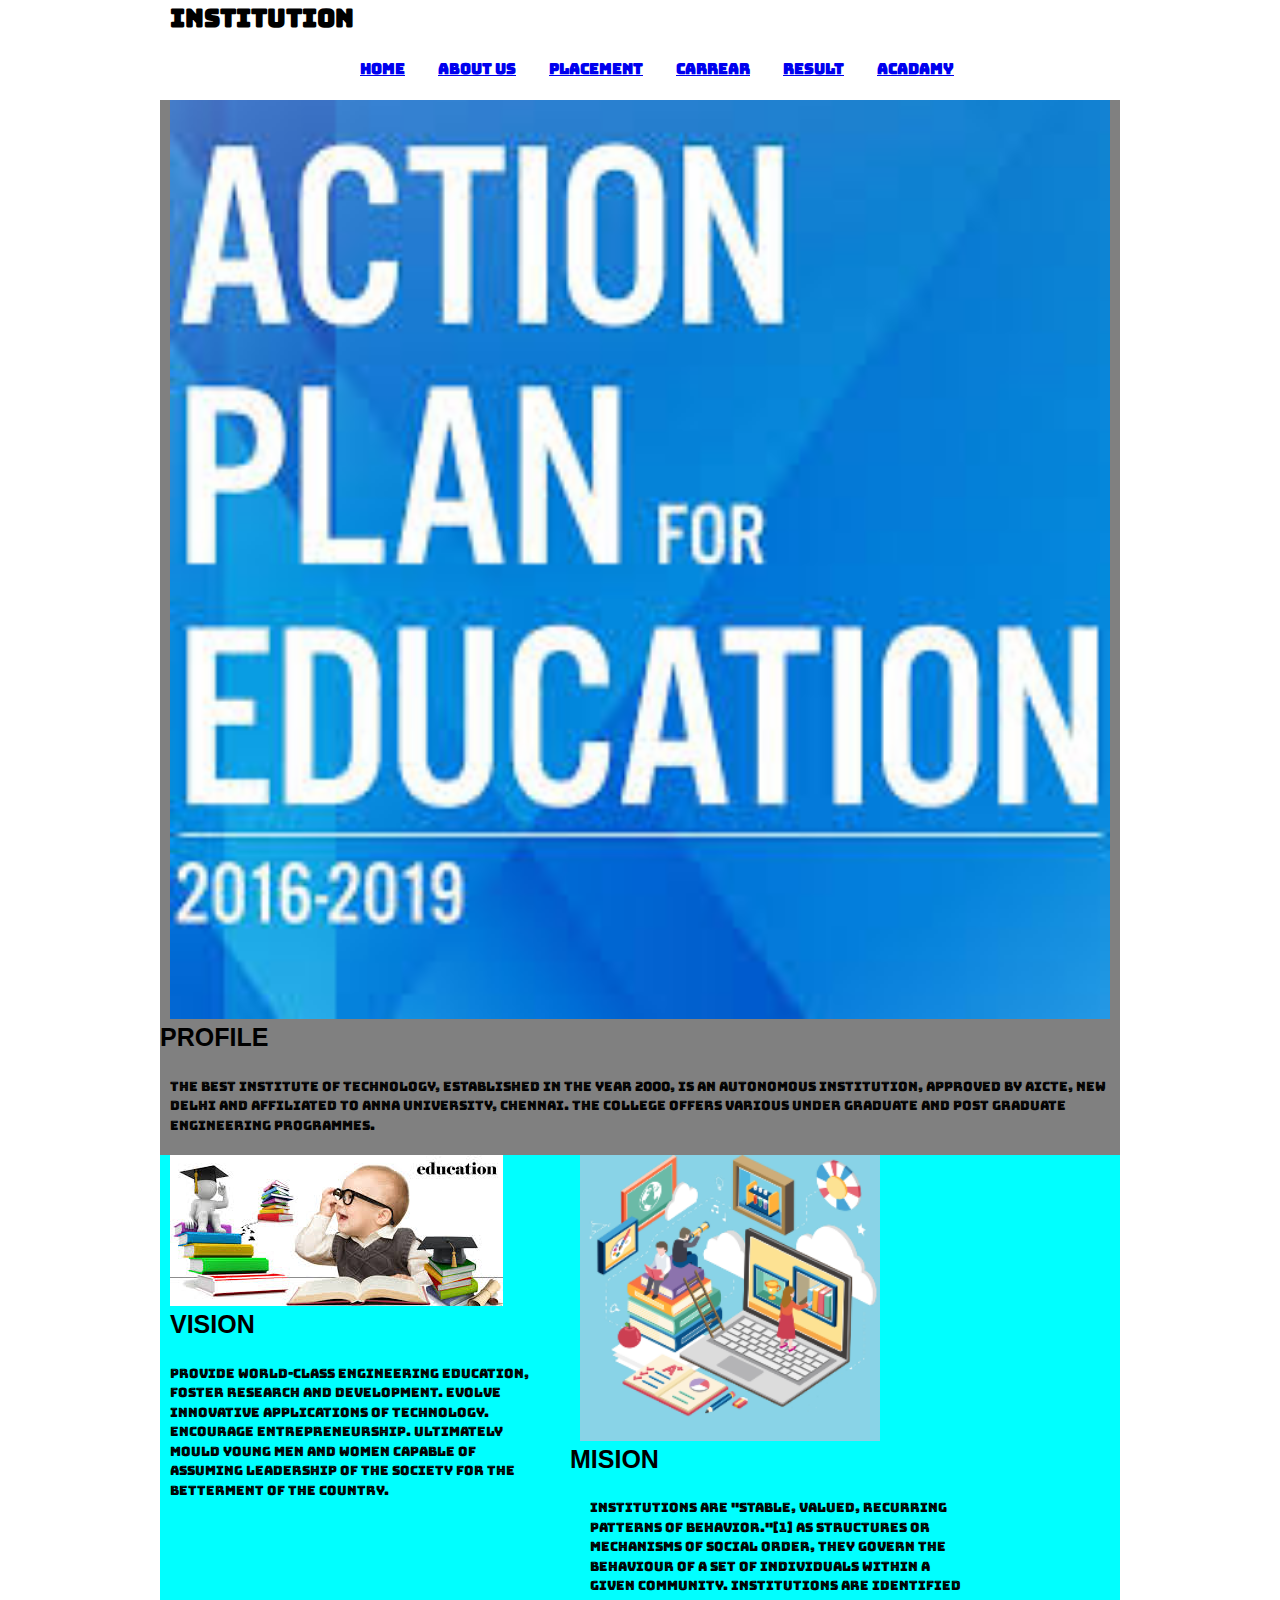
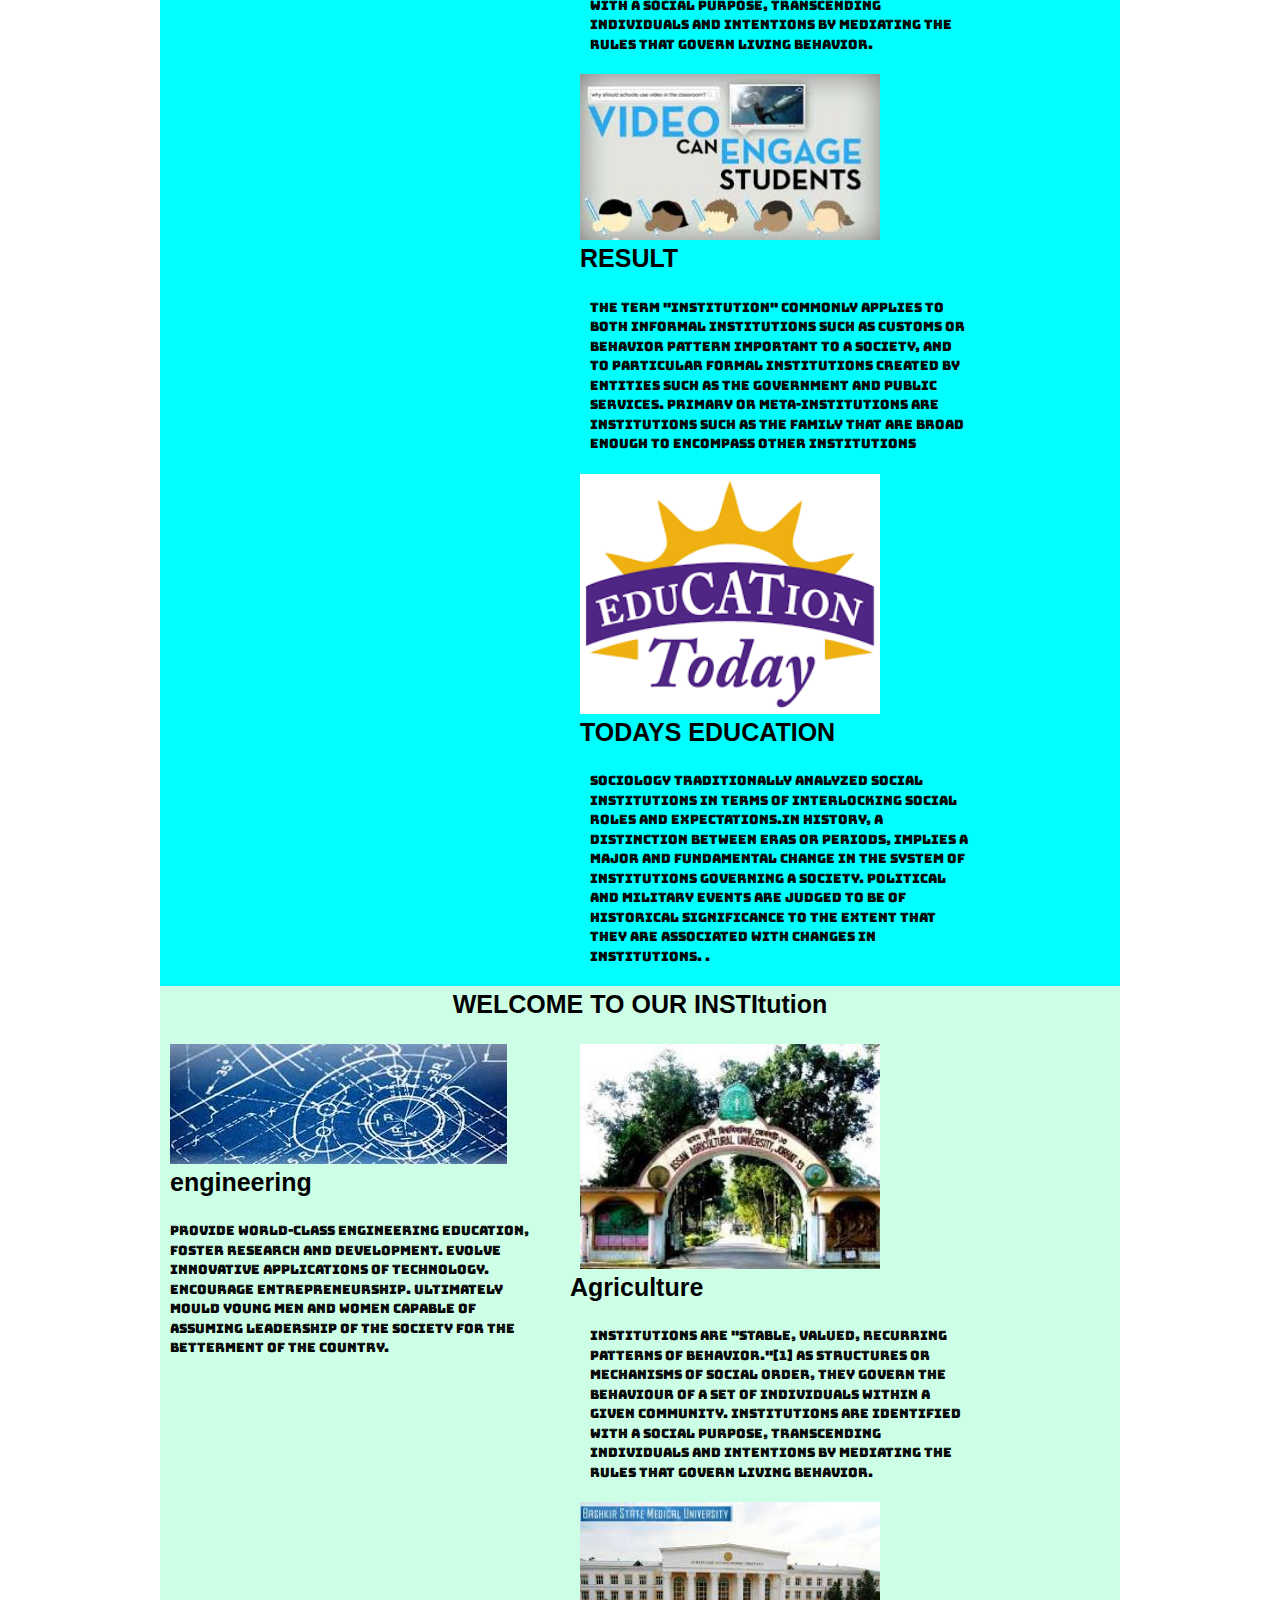
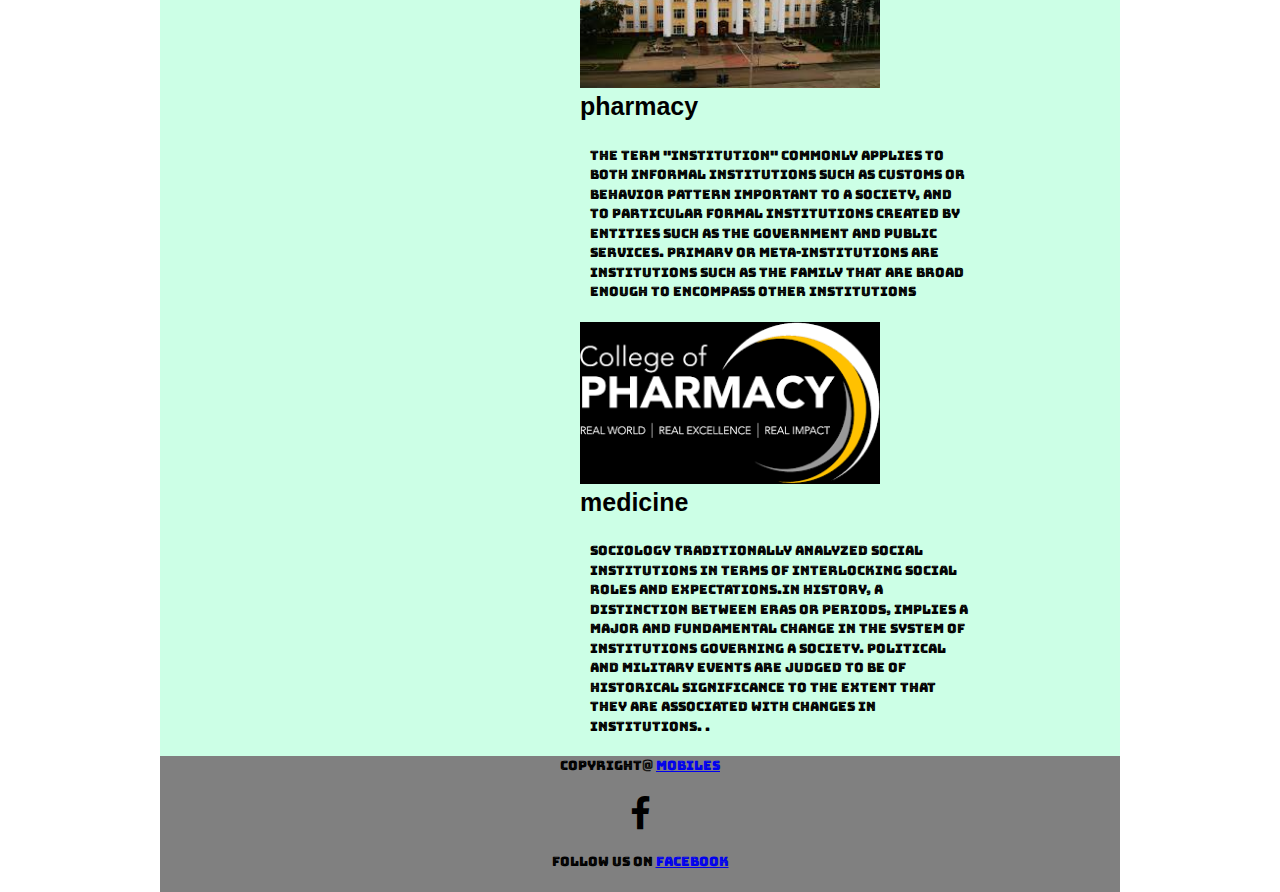
<file: index.html>
<!DOCtype html>
<html>
	<head>
		<meta charset="utf-8" />
		<title>My First Assignment</title>
		<link rel="stylesheet"  href="css/style1.css">
		<link rel="stylesheet"  href="css/960_12_col.css">
		<link rel="stylesheet"  href="css/reset.css">
		<link rel="stylesheet"  href="css/text.css">
		<link rel="stylesheet"  href="D:\workspace\html\css\font-awesome.min.css">
		<link href="https://fonts.googleapis.com/css?family=Bungee+Inline" rel="stylesheet">

		<link rel="stylesheet" href="https://cdnjs.cloudflare.com/ajax/libs/font-awesome/4.7.0/css/font-awesome.min.css">
	</head>
	<body class="container_12">
		
		<header class="container_12" id="h1"  >
			<div class="grid_12">
				<h1>INSTITUTION</h1>
					<nav >
						<ul  class="push_2" >
							<li><a href="#">HOME</a></li>
							<li><a href="#">ABOUT US</a></li>
							<li><a href="#">PLACEMENT</a></li>
							<li><a href="#">CARREAR</a></li>
							<li><a href="#">RESULT</a></li>
							<li><a href="#">ACADAMY</a></li>
							
						</ul>
					</nav>
		   
			</div>
		</header>
		<section class ="container_12" id="sec1" >
			<img class="grid_12" src="img\img1.jpg" alt="image not loaded" >
				<h1> PROFILE</h1>
					<p class="grid_12">
						
							The best Institute of technology, established in the Year 2000, is an Autonomous Institution, Approved by AICTE, New Delhi and Affiliated to Anna University, Chennai. The college offers various Under Graduate and Post Graduate Engineering programmes.</p>
	    </section>

	    <div class="container_12" id="c1">
	    	<section class="grid_5" >
	    		<img src="img\img2.jpg" alt="image not loaded" >
				 	<h1 > VISION</h1>
				 		<p>Provide world-class Engineering Education, Foster Research and Development. Evolve innovative applications of Technology. Encourage Entrepreneurship. Ultimately mould young men and women capable of assuming leadership of the society for the betterment of the Country.</p>

	        </section>
	        <section class="grid_5" >
	    		<img class="grid_4" src="img\img3.jpg" alt="image not loaded" >
				 	<h1 > MISION</h1>
				 		<div class="grid_5">
				 			
				 			<p class="grid_5">Institutions are "stable, valued, recurring patterns of behavior."[1] As structures or mechanisms of social order, they govern the behaviour of a set of individuals within a given community. Institutions are identified with a social purpose, transcending individuals and intentions by mediating the rules that govern living behavior.</p>

				 		</div>
				 		<img class="grid_4" src="img\img4.jpg" alt="image not loaded" >
				 		<div class="grid_5">
				 			<h1>RESULT</h1>
				 			<p class="grid_5"> The term "institution" commonly applies to both informal institutions such as customs or behavior pattern important to a society, and to particular formal institutions created by entities such as the government and public services. Primary or meta-institutions are institutions such as the family that are broad enough to encompass other institutions</p>
				 		</div>
				 		<img class="grid_4" src="img\img5.jpg" alt="image not loaded" >
				 		<div class="grid_5">
				 			<h1>TODAYS EDUCATION</h1>
				 			<p class="grid_5">Sociology traditionally analyzed social institutions in terms of interlocking social roles and expectations.In history, a distinction between eras or periods, implies a major and fundamental change in the system of institutions governing a society. Political and military events are judged to be of historical significance to the extent that they are associated with changes in institutions. 
.</p>
				 		</div>
	        </section>
	     
	    </div>
	     <div class="container_12" id="s2">
	     <h1 id="h" >WELCOME TO OUR INSTItution</h1>
	    	<section class="grid_5" >
	    	
	    		<img src="img\eng1.jpg" alt="image not loaded" >
				 	<h1 > engineering</h1>
				 		<p>Provide world-class Engineering Education, Foster Research and Development. Evolve innovative applications of Technology. Encourage Entrepreneurship. Ultimately mould young men and women capable of assuming leadership of the society for the betterment of the Country.</p>

	        </section>
	        <section class="grid_5" >
	    		<img class="grid_4" src="img\eng2.jpg" t="image not loaded" >
				 	<h1 > Agriculture</h1>
				 		<div class="grid_5">
				 			
				 			<p class="grid_5">Institutions are "stable, valued, recurring patterns of behavior."[1] As structures or mechanisms of social order, they govern the behaviour of a set of individuals within a given community. Institutions are identified with a social purpose, transcending individuals and intentions by mediating the rules that govern living behavior.</p>

				 		</div>
				 		<img class="grid_4" src="img\eng3.jpg" alt="image not loaded" >
				 		<div class="grid_5">
				 			<h1>pharmacy</h1>
				 			<p class="grid_5"> The term "institution" commonly applies to both informal institutions such as customs or behavior pattern important to a society, and to particular formal institutions created by entities such as the government and public services. Primary or meta-institutions are institutions such as the family that are broad enough to encompass other institutions</p>
				 		</div>
				 		<img class="grid_4" src="img\eng4.jpg" alt="image not loaded" >
				 		<div class="grid_5">
				 			<h1>medicine</h1>
				 			<p class="grid_5">Sociology traditionally analyzed social institutions in terms of interlocking social roles and expectations.In history, a distinction between eras or periods, implies a major and fundamental change in the system of institutions governing a society. Political and military events are judged to be of historical significance to the extent that they are associated with changes in institutions. 
.</p>
				 		</div>
	        </section>
	     
	    </div>

	<footer class="container_12">
		
		<section class ="grid_12" >		
		<p align="center"> copyright@ <a href="http://www.smartprix.com/">Mobiles</a> </p>
	<p align="center"><i class="fa fa-facebook-f" style="font-size:36px"></i>
		<p align="center">follow us on <a href="Facebook">Facebook</p>
		</section>
		
	</footer>

</div>
	</body>
</html>
</file>
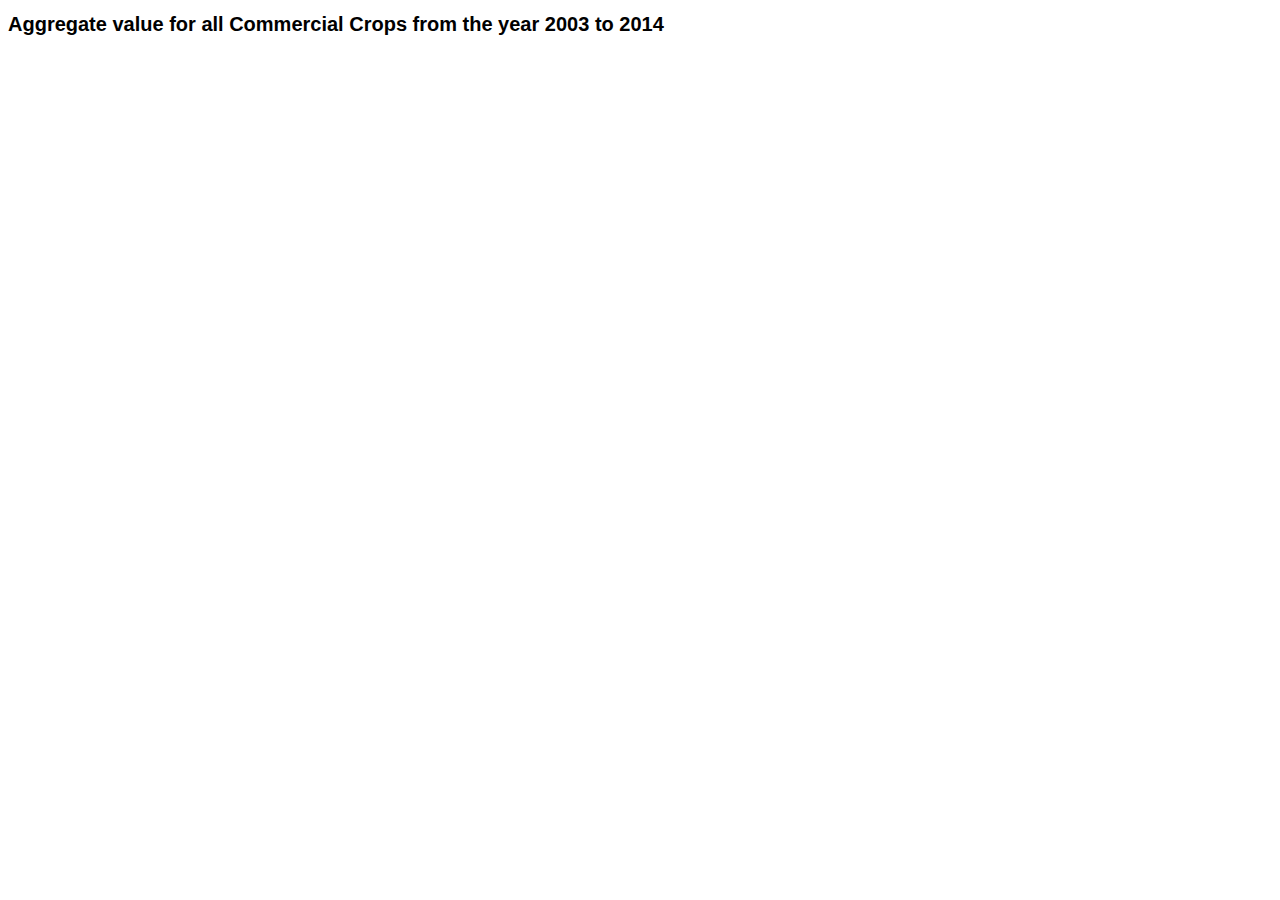
<file: commercial.html>
<!DOCTYPE html>
<meta charset="utf-8">
<h1>Aggregate value for all Commercial Crops from the year 2003 to 2014</h1>
<style>
body {
  font: 10px sans-serif;
}
.axis path,
.axis line {
  fill: none;
  stroke: #000;
  shape-rendering: crispEdges;
}
.bar {
  fill: #00bfff;
}
.bar:hover {
  fill: orangered ;
}
/*.x.axis path {
  display: none;
}*/
.d3-tip {
  line-height: 1;
  font-weight: bold;
  padding: 12px;
  background: rgba(0, 0, 0, 0.8);
  color: #fff;
  border-radius: 2px;
}
/* Creates a small triangle extender for the tooltip */
.d3-tip:after {
  box-sizing: border-box;
  display: inline;
  font-size: 10px;
  width: 100%;
  line-height: 1;
  color: rgba(0, 0, 0, 0.8);
  content: "\25BC";
  position: absolute;
  text-align: center;
}
/* Style northward tooltips differently */
.d3-tip.n:after {
  margin: -1px 0 0 0;
  top: 100%;
  left: 0;
}
</style>
<body>
<script src="http://d3js.org/d3.v3.min.js"></script>
<script src="http://labratrevenge.com/d3-tip/javascripts/d3.tip.v0.6.3.js"></script>
<script>
var margin = {top: 40, right: 20, bottom: 30, left: 40},
    width = 960 - margin.left - margin.right,
    height = 500 - margin.top - margin.bottom;
var formatPercent = d3.format(".0%");
var x = d3.scale.ordinal()
    .rangeRoundBands([0, width], .1);
var y = d3.scale.linear()
    .range([height, 0]);
var xAxis = d3.svg.axis()
    .scale(x)
    .orient("bottom");
var yAxis = d3.svg.axis()
    .scale(y)
    .orient("left")
    .tickFormat(formatPercent);
var tip = d3.tip()
  .attr('class', 'd3-tip')
  .offset([-10, 0])
  .html(function(d) {
    return "<strong>Aggregatevalue:</strong> <span style='color:red'>" + d.Aggregatevalue + "</span>";
  })
var svg = d3.select("body").append("svg")
    .attr("width", width + margin.left + margin.right)
    .attr("height", height + margin.top + margin.bottom)
    .append("g")
    .attr("transform", "translate(" + margin.left + "," + margin.top + ")");
svg.call(tip);
d3.json("commercial.json",function(error, data) {
  x.domain(data.map(function(d) { return d.Year; }));
  y.domain([0, d3.max(data, function(d) { return d.Aggregatevalue; })]);
  svg.append("g")
      .attr("class", "x axis")
      .attr("transform", "translate(0," + height + ")")
      .call(xAxis);
  svg.append("g")
      .attr("class", "y axis")
      .call(yAxis)
      .append("text")
      .attr("transform", "rotate(-90)")
      .attr("y", 6)
      .attr("dy", ".71em")
      .style("text-anchor", "end")
      .text("AggregateValue");
  svg.selectAll(".bar")
      .data(data)
      .enter().append("rect")
      .attr("class", "bar")
      .attr("x", function(d) { return x(d.Year); })
      .attr("width", x.rangeBand())
      .attr("y", function(d) { return y(d.Aggregatevalue); })
      .attr("height", function(d) { return height - y(d.Aggregatevalue); })
      .on('mouseover', tip.show)
      .on('mouseout', tip.hide)
});
function foreach(d) {
  d.Aggregatevalue = +d.Aggregatevalue;
  return d;
}
</script>
</file>
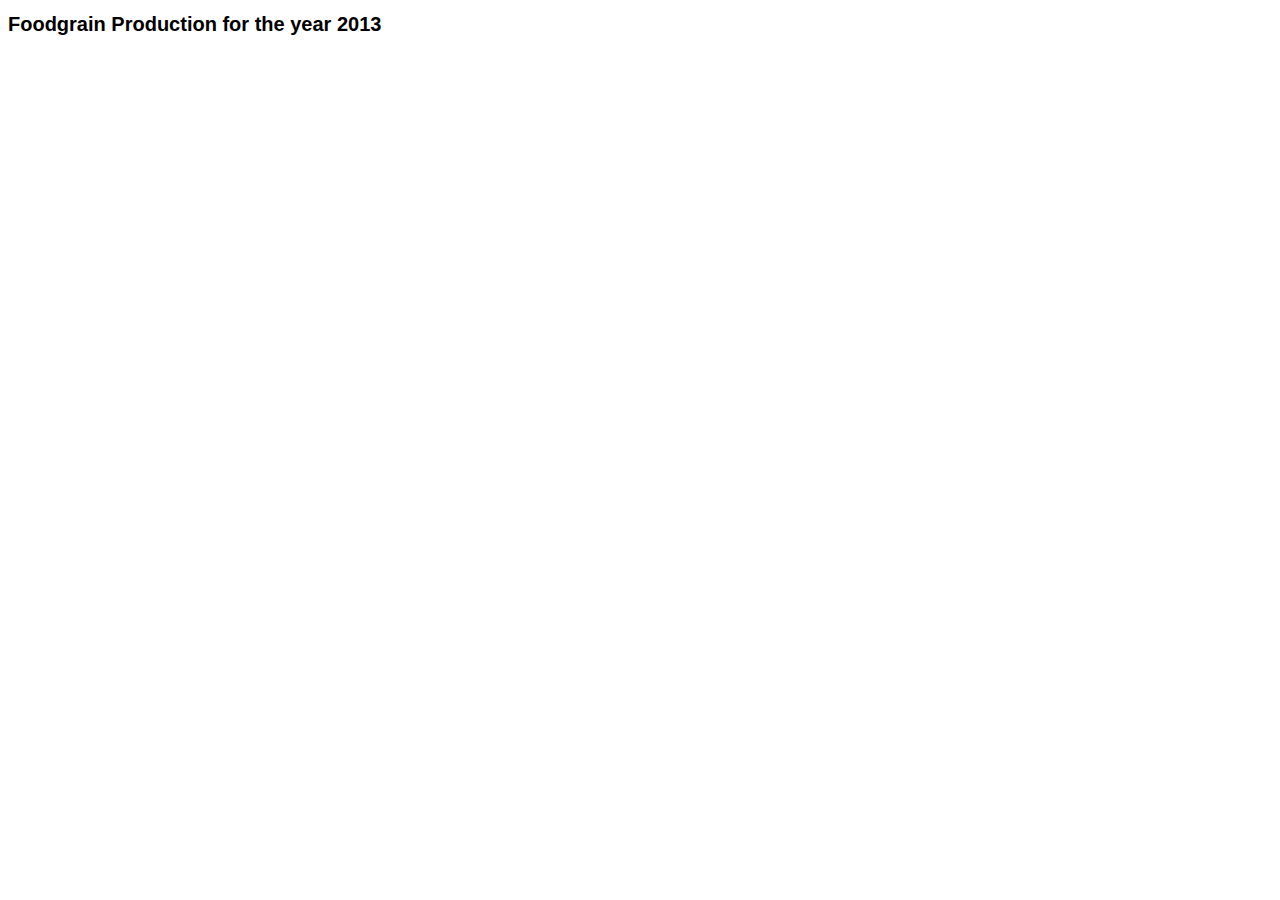
<file: foodgrain.html>
<!DOCTYPE html>
<meta charset="utf-8">
<h1>Foodgrain Production for the year 2013</h1>
<style>
body {
  font: 10px sans-serif;
}
.axis path,
.axis line {
  fill: none;
  stroke: #000;
  shape-rendering: crispEdges;
}
.bar {
  fill: #ff4000;
}
.bar:hover {
  fill: orangered ;
}
/*.x.axis path {
  display: none;
}*/
.d3-tip {
  line-height: 1;
  font-weight: bold;
  padding: 12px;
  background: rgba(0, 0, 0, 0.8);
  color: #fff;
  border-radius: 2px;
}
/* Creates a small triangle extender for the tooltip */
.d3-tip:after {
  box-sizing: border-box;
  display: inline;
  font-size: 10px;
  width: 100%;
  line-height: 1;
  color: rgba(0, 0, 0, 0.8);
  content: "\25BC";
  position: absolute;
  text-align: center;
}
/* Style northward tooltips differently */
.d3-tip.n:after {
  margin: -1px 0 0 0;
  top: 100%;
  left: 0;
}
</style>
<body>
<script src="http://d3js.org/d3.v3.min.js"></script>
<script src="http://labratrevenge.com/d3-tip/javascripts/d3.tip.v0.6.3.js"></script>
<script>
var margin = {top: 80, right: 20, bottom: 300, left: 60},
    width = 5000- margin.left - margin.right,
    height = 500 - margin.top - margin.bottom;
var formatPercent = d3.format(".0%");
var x = d3.scale.ordinal()
    .rangeRoundBands([0, width], 0.7);
var y = d3.scale.linear()
    .range([height, 0]);
var xAxis = d3.svg.axis()
    .scale(x)
    .orient("bottom");
var yAxis = d3.svg.axis()
    .scale(y)
    .orient("left")
    .tickFormat(formatPercent);
var tip = d3.tip()
  .attr('class', 'd3-tip')
  .offset([-10, 0])
  .html(function(d) {
    return "<strong>year13:</strong> <span style='color:red'>" + d.year13 + "</span>";
  })
var svg = d3.select("body").append("svg")
    .attr("width", width + margin.left + margin.right)
    .attr("height", height + margin.top + margin.bottom)
    .append("g")
    .attr("transform", "translate(" + margin.left + "," + margin.top + ")");
svg.call(tip);
d3.json("foodgrain.json",function(error, data) {
  console.log(data);
  x.domain(data.map(function(d) { return d.foodgrains; }));
  y.domain([0, d3.max(data, function(d) { return d.year13>30000?d.year13:30000; })]);
  svg.append("g")
        .attr("class", "x axis")
        .attr("transform", "translate(0," + height + ")")
        .call(xAxis)
        .selectAll("text")  
            .style("text-anchor", "end")
            .attr("dx", "-.8em")
            .attr("dy", ".15em")
            .attr("transform", "rotate(-65)" );
  svg.append("g")
      .attr("class", "y axis")
      .call(yAxis)
      .append("text")
      .attr("transform", "rotate(-90)")
      .attr("y", 6)
      .attr("dy", ".71em")
      .style("text-anchor", "end")
      .text("Particulars");
  svg.selectAll(".bar")
      .data(data)
      .enter().append("rect")
      .attr("class", "bar")
      .attr("x", function(d) { return x(d.foodgrains); })
      .attr("width", x.rangeBand())
      .attr("y", function(d) { return y(d.year13); })
      .attr("height", function(d) { return height - y(d.year13); })
      .on('mouseover', tip.show)
      .on('mouseout', tip.hide)
});
function foreach(d) {
  d.year13 = +d.year13;
  return d;
}
</script>
</file>
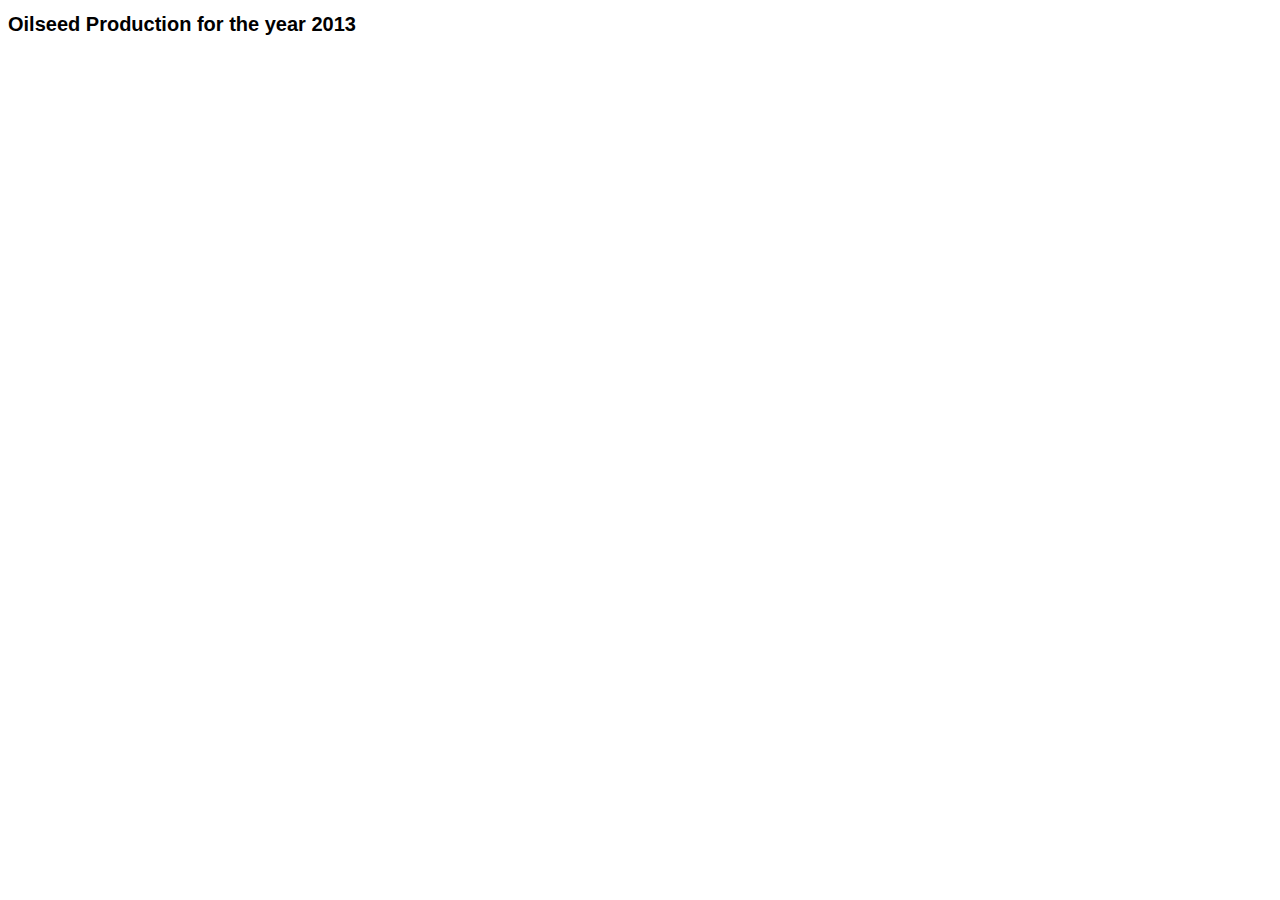
<file: oil.html>
<!DOCTYPE html>
<meta charset="utf-8">
<h1>Oilseed Production for the year 2013</h1>
<style>
body {
  font: 10px sans-serif;
}
.axis path,
.axis line {
  fill: none;
  stroke: #000;
  shape-rendering: crispEdges;
}
.bar {
  fill: #8000ff;
}
.bar:hover {
  fill: orangered ;
}
/*.x.axis path {
  display: none;
}*/
.d3-tip {
  line-height: 1;
  font-weight: bold;
  padding: 12px;
  background: rgba(0, 0, 0, 0.8);
  color: #fff;
  border-radius: 2px;
}
/* Creates a small triangle extender for the tooltip */
.d3-tip:after {
  box-sizing: border-box;
  display: inline;
  font-size: 10px;
  width: 100%;
  line-height: 1;
  color: rgba(0, 0, 0, 0.8);
  content: "\25BC";
  position: absolute;
  text-align: center;
}
/* Style northward tooltips differently */
.d3-tip.n:after {
  margin: -1px 0 0 0;
  top: 100%;
  left: 0;
}
</style>
<body>
<script src="http://d3js.org/d3.v3.min.js"></script>
<script src="http://labratrevenge.com/d3-tip/javascripts/d3.tip.v0.6.3.js"></script>
<script>
var margin = {top: 80, right: 20, bottom: 200, left: 40},
    width = 960 - margin.left - margin.right,
    height = 500 - margin.top - margin.bottom;
    //var parseDate = d3.time.format("%Y-%m").parse;
var formatPercent = d3.format(".0%");
var x = d3.scale.ordinal()
    .rangeRoundBands([0, width], .1);
var y = d3.scale.linear()
    .range([height, 0]);
var xAxis = d3.svg.axis()
    .scale(x)
    .orient("bottom");
var yAxis = d3.svg.axis()
    .scale(y)
    .orient("left")
    .tickFormat(formatPercent);
var tip = d3.tip()
  .attr('class', 'd3-tip')
  .offset([-10, 0])
  .html(function(d) {
    return "<strong>year13:</strong> <span style='color:red'>" + d.year13 + "</span>";
  })
var svg = d3.select("body").append("svg")
    .attr("width", width + margin.left + margin.right)
    .attr("height", height + margin.top + margin.bottom)
  .append("g")
    .attr("transform", "translate(" + margin.left + "," + margin.top + ")");
svg.call(tip);
d3.json("oil.json",function(error, data) {
  x.domain(data.map(function(d) { return d.particulars; }));
  y.domain([0, d3.max(data, function(d) { return d.year13>45?d.year13:45; })]);
  svg.append("g")
        .attr("class", "x axis")
        .attr("transform", "translate(0," + height + ")")
        .call(xAxis)
        .selectAll("text")  
            .style("text-anchor", "end")
            .attr("dx", "-.8em")
            .attr("dy", ".15em")
            .attr("transform", "rotate(-65)" );
  svg.append("g")
      .attr("class", "y axis")
      .call(yAxis)
      .append("text")
      .attr("transform", "rotate(-90)")
      .attr("y", 6)
      .attr("dy", ".71em")
      .style("text-anchor", "end")
      .text("Particulars");
  svg.selectAll(".bar")
      .data(data)
      .enter().append("rect")
      .attr("class", "bar")
      .attr("x", function(d) { return x(d.particulars); })
      .attr("width", x.rangeBand())
      .attr("y", function(d) { return y(d.year13); })
      .attr("height", function(d) { return height - y(d.year13); })
      .on('mouseover', tip.show)
      .on('mouseout', tip.hide)
});
function foreach(d) {
  d.year13 = +d.year13;
  return d;
}
</script>
</file>
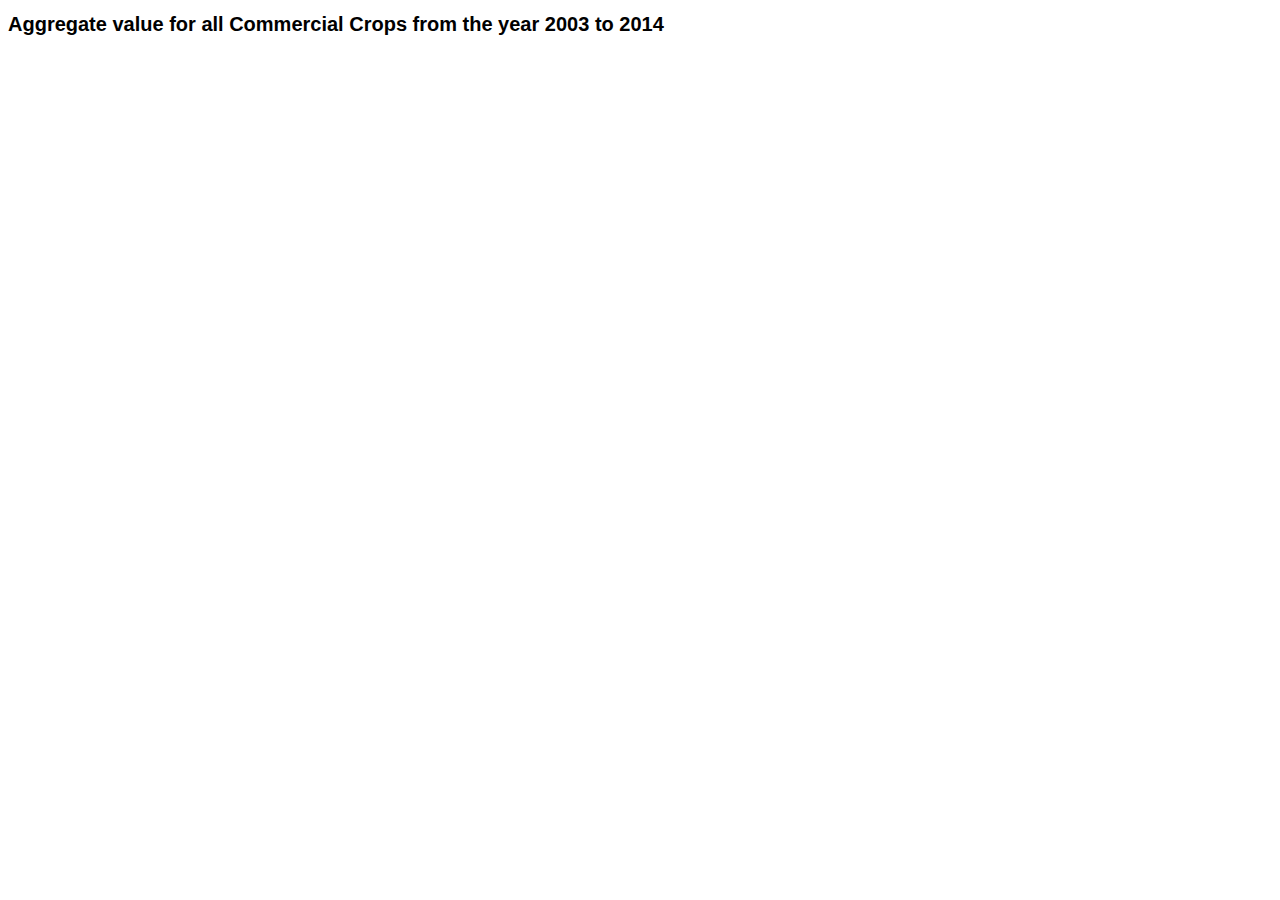
<file: south.html>
<!DOCTYPE html>
<meta charset="utf-8">
<h1>Aggregate value for all Commercial Crops from the year 2003 to 2014</h1>
<style>
body {
  font: 10px sans-serif;
}
.axis path,
.axis line {
  fill: none;
  stroke: #000;
  shape-rendering: crispEdges;
}
.bar {
  fill: #ffbf00;
}
.bar:hover {
  fill: orangered ;
}
/*.x.axis path {
  display: none;
}*/
.d3-tip {
  line-height: 1;
  font-weight: bold;
  padding: 12px;
  background: rgba(0, 0, 0, 0.8);
  color: #fff;
  border-radius: 2px;
}
/* Creates a small triangle extender for the tooltip */
.d3-tip:after {
  box-sizing: border-box;
  display: inline;
  font-size: 10px;
  width: 100%;
  line-height: 1;
  color: rgba(0, 0, 0, 0.8);
  content: "\25BC";
  position: absolute;
  text-align: center;
}
/* Style northward tooltips differently */
.d3-tip.n:after {
  margin: -1px 0 0 0;
  top: 100%;
  left: 0;
}
</style>
<body>
<script src="http://d3js.org/d3.v3.min.js"></script>
<script src="http://labratrevenge.com/d3-tip/javascripts/d3.tip.v0.6.3.js"></script>
<script>
var margin = {top: 40, right: 20, bottom: 300, left: 60},
    width = 350 - margin.left - margin.right,
    height = 500 - margin.top - margin.bottom;
var formatPercent = d3.format(".0%");
var x = d3.scale.ordinal()
    .rangeRoundBands([0, width], .1);
var y = d3.scale.linear()
    .range([height, 0]);
var xAxis = d3.svg.axis()
    .scale(x)
    .orient("bottom");
var yAxis = d3.svg.axis()
    .scale(y)
    .orient("left")
    .tickFormat(formatPercent);
var tip = d3.tip()
  .attr('class', 'd3-tip')
  .offset([-10, 0])
  .html(function(d) {
    return "<strong>Sum:</strong> <span style='color:red'>" + d.Sum + "</span>";
  })
var svg = d3.select("body").append("svg")
    .attr("width", width + margin.left + margin.right)
    .attr("height", height + margin.top + margin.bottom)
    .append("g")
    .attr("transform", "translate(" + margin.left + "," + margin.top + ")");
svg.call(tip);
d3.json("southernstate.json",function(error, data) {
  x.domain(data.map(function(d) { return d.Southernstate; }));
  y.domain([0, d3.max(data, function(d) { return d.Sum>15000?d.Sum:15000;; })]);
  svg.append("g")
       .attr("class", "x axis")
        .attr("transform", "translate(0," + height + ")")
        .call(xAxis)
        .selectAll("text")  
            .style("text-anchor", "end")
            .attr("dx", "-.8em")
            .attr("dy", ".15em")
            .attr("transform", "rotate(-65)" );
  svg.append("g")
      .attr("class", "y axis")
      .call(yAxis)
      .append("text")
      .attr("transform", "rotate(-90)")
      .attr("y", 6)
      .attr("dy", ".71em")
      .style("text-anchor", "end")
      .text("Sum");
  svg.selectAll(".bar")
      .data(data)
      .enter().append("rect")
      .attr("class", "bar")
      .attr("x", function(d) { return x(d.Southernstate); })
      .attr("width", x.rangeBand())
      .attr("y", function(d) { return y(d.Sum); })
      .attr("height", function(d) { return height - y(d.Sum); })
      .on('mouseover', tip.show)
      .on('mouseout', tip.hide)
});
function foreach(d) {
  d.Sum = +d.Sum;
  return d;
}
</script>
</file>
<file: css/style1.css>
ul a:hover{
	color: purple;
}

 nav li
{
	display:inline;
	
}
#li{
	background-color: red;
}
#container
{
	color: red;
}
#h1
{
	 
 width:100%;
	
	 font-size:15px;
	font-family: 'Bungee Inline', cursive;
	 font-weight:bold;
}
p
{
	font-family: 'Bungee Inline', cursive;
	
	font-size:20px;"
}
footer{
	background-color:grey;zwidth:100%;
}
#sec1
{
	clear:both;
	background-color: grey;
}
#c1
{
	background-color: cyan;
}
#h
{
	text-align: center;
}
#s2
{
	background-color:  #ccffe6;
}
</file>
<file: css/960_12_col.css>
/*
  960 Grid System ~ Core CSS.
  Learn more ~ http://960.gs/

  Licensed under GPL and MIT.
*/

/*
  Forces backgrounds to span full width,
  even if there is horizontal scrolling.
  Increase this if your layout is wider.

  Note: IE6 works fine without this fix.
*/

body {
  min-width: 960px;
}

/* `Container
----------------------------------------------------------------------------------------------------*/

.container_12 {
  margin-left: auto;
  margin-right: auto;
  width: 960px;
}

/* `Grid >> Global
----------------------------------------------------------------------------------------------------*/

.grid_1,
.grid_2,
.grid_3,
.grid_4,
.grid_5,
.grid_6,
.grid_7,
.grid_8,
.grid_9,
.grid_10,
.grid_11,
.grid_12 {
  display: inline;
  float: left;
  margin-left: 10px;
  margin-right: 10px;
}

.push_1, .pull_1,
.push_2, .pull_2,
.push_3, .pull_3,
.push_4, .pull_4,
.push_5, .pull_5,
.push_6, .pull_6,
.push_7, .pull_7,
.push_8, .pull_8,
.push_9, .pull_9,
.push_10, .pull_10,
.push_11, .pull_11 {
  position: relative;
}

/* `Grid >> Children (Alpha ~ First, Omega ~ Last)
----------------------------------------------------------------------------------------------------*/

.alpha {
  margin-left: 0;
}

.omega {
  margin-right: 0;
}

/* `Grid >> 12 Columns
----------------------------------------------------------------------------------------------------*/

.container_12 .grid_1 {
  width: 60px;
}

.container_12 .grid_2 {
  width: 140px;
}

.container_12 .grid_3 {
  width: 220px;
}

.container_12 .grid_4 {
  width: 300px;
}

.container_12 .grid_5 {
  width: 380px;
}

.container_12 .grid_6 {
  width: 460px;
}

.container_12 .grid_7 {
  width: 540px;
}

.container_12 .grid_8 {
  width: 620px;
}

.container_12 .grid_9 {
  width: 700px;
}

.container_12 .grid_10 {
  width: 780px;
}

.container_12 .grid_11 {
  width: 860px;
}

.container_12 .grid_12 {
  width: 940px;
}

/* `Prefix Extra Space >> 12 Columns
----------------------------------------------------------------------------------------------------*/

.container_12 .prefix_1 {
  padding-left: 80px;
}

.container_12 .prefix_2 {
  padding-left: 160px;
}

.container_12 .prefix_3 {
  padding-left: 240px;
}

.container_12 .prefix_4 {
  padding-left: 320px;
}

.container_12 .prefix_5 {
  padding-left: 400px;
}

.container_12 .prefix_6 {
  padding-left: 480px;
}

.container_12 .prefix_7 {
  padding-left: 560px;
}

.container_12 .prefix_8 {
  padding-left: 640px;
}

.container_12 .prefix_9 {
  padding-left: 720px;
}

.container_12 .prefix_10 {
  padding-left: 800px;
}

.container_12 .prefix_11 {
  padding-left: 880px;
}

/* `Suffix Extra Space >> 12 Columns
----------------------------------------------------------------------------------------------------*/

.container_12 .suffix_1 {
  padding-right: 80px;
}

.container_12 .suffix_2 {
  padding-right: 160px;
}

.container_12 .suffix_3 {
  padding-right: 240px;
}

.container_12 .suffix_4 {
  padding-right: 320px;
}

.container_12 .suffix_5 {
  padding-right: 400px;
}

.container_12 .suffix_6 {
  padding-right: 480px;
}

.container_12 .suffix_7 {
  padding-right: 560px;
}

.container_12 .suffix_8 {
  padding-right: 640px;
}

.container_12 .suffix_9 {
  padding-right: 720px;
}

.container_12 .suffix_10 {
  padding-right: 800px;
}

.container_12 .suffix_11 {
  padding-right: 880px;
}

/* `Push Space >> 12 Columns
----------------------------------------------------------------------------------------------------*/

.container_12 .push_1 {
  left: 80px;
}

.container_12 .push_2 {
  left: 160px;
}

.container_12 .push_3 {
  left: 240px;
}

.container_12 .push_4 {
  left: 320px;
}

.container_12 .push_5 {
  left: 400px;
}

.container_12 .push_6 {
  left: 480px;
}

.container_12 .push_7 {
  left: 560px;
}

.container_12 .push_8 {
  left: 640px;
}

.container_12 .push_9 {
  left: 720px;
}

.container_12 .push_10 {
  left: 800px;
}

.container_12 .push_11 {
  left: 880px;
}

/* `Pull Space >> 12 Columns
----------------------------------------------------------------------------------------------------*/

.container_12 .pull_1 {
  left: -80px;
}

.container_12 .pull_2 {
  left: -160px;
}

.container_12 .pull_3 {
  left: -240px;
}

.container_12 .pull_4 {
  left: -320px;
}

.container_12 .pull_5 {
  left: -400px;
}

.container_12 .pull_6 {
  left: -480px;
}

.container_12 .pull_7 {
  left: -560px;
}

.container_12 .pull_8 {
  left: -640px;
}

.container_12 .pull_9 {
  left: -720px;
}

.container_12 .pull_10 {
  left: -800px;
}

.container_12 .pull_11 {
  left: -880px;
}

/* `Clear Floated Elements
----------------------------------------------------------------------------------------------------*/

/* http://sonspring.com/journal/clearing-floats */

.clear {
  clear: both;
  display: block;
  overflow: hidden;
  visibility: hidden;
  width: 0;
  height: 0;
}

/* http://www.yuiblog.com/blog/2010/09/27/clearfix-reloaded-overflowhidden-demystified */

.clearfix:before,
.clearfix:after,
.container_12:before,
.container_12:after {
  content: '.';
  display: block;
  overflow: hidden;
  visibility: hidden;
  font-size: 0;
  line-height: 0;
  width: 0;
  height: 0;
}

.clearfix:after,
.container_12:after {
  clear: both;
}

/*
  The following zoom:1 rule is specifically for IE6 + IE7.
  Move to separate stylesheet if invalid CSS is a problem.
*/

.clearfix,
.container_12 {
  zoom: 1;
}
</file>
<file: css/text.css>
/*
  960 Grid System ~ Text CSS.
  Learn more ~ http://960.gs/

  Licensed under GPL and MIT.
*/

/* `Basic HTML
----------------------------------------------------------------------------------------------------*/

body {
  font: 13px/1.5 "Helvetica Neue", Arial, "Liberation Sans", FreeSans, sans-serif;
}

pre,
code {
  font-family: "DejaVu Sans Mono", Menlo, Consolas, monospace;
}

hr {
  border: 0 solid #ccc;
  border-top-width: 1px;
  clear: both;
  height: 0;
}

/* `Headings
----------------------------------------------------------------------------------------------------*/

h1 {
  font-size: 25px;
}

h2 {
  font-size: 23px;
}

h3 {
  font-size: 21px;
}

h4 {
  font-size: 19px;
}

h5 {
  font-size: 17px;
}

h6 {
  font-size: 15px;
}

/* `Spacing
----------------------------------------------------------------------------------------------------*/

ol {
  list-style: decimal;
}

ul {
  list-style: disc;
}

li {
  margin-left: 30px;
}

p,
dl,
hr,
h1,
h2,
h3,
h4,
h5,
h6,
ol,
ul,
pre,
table,
address,
fieldset,
figure {
  margin-bottom: 20px;
}
</file>
